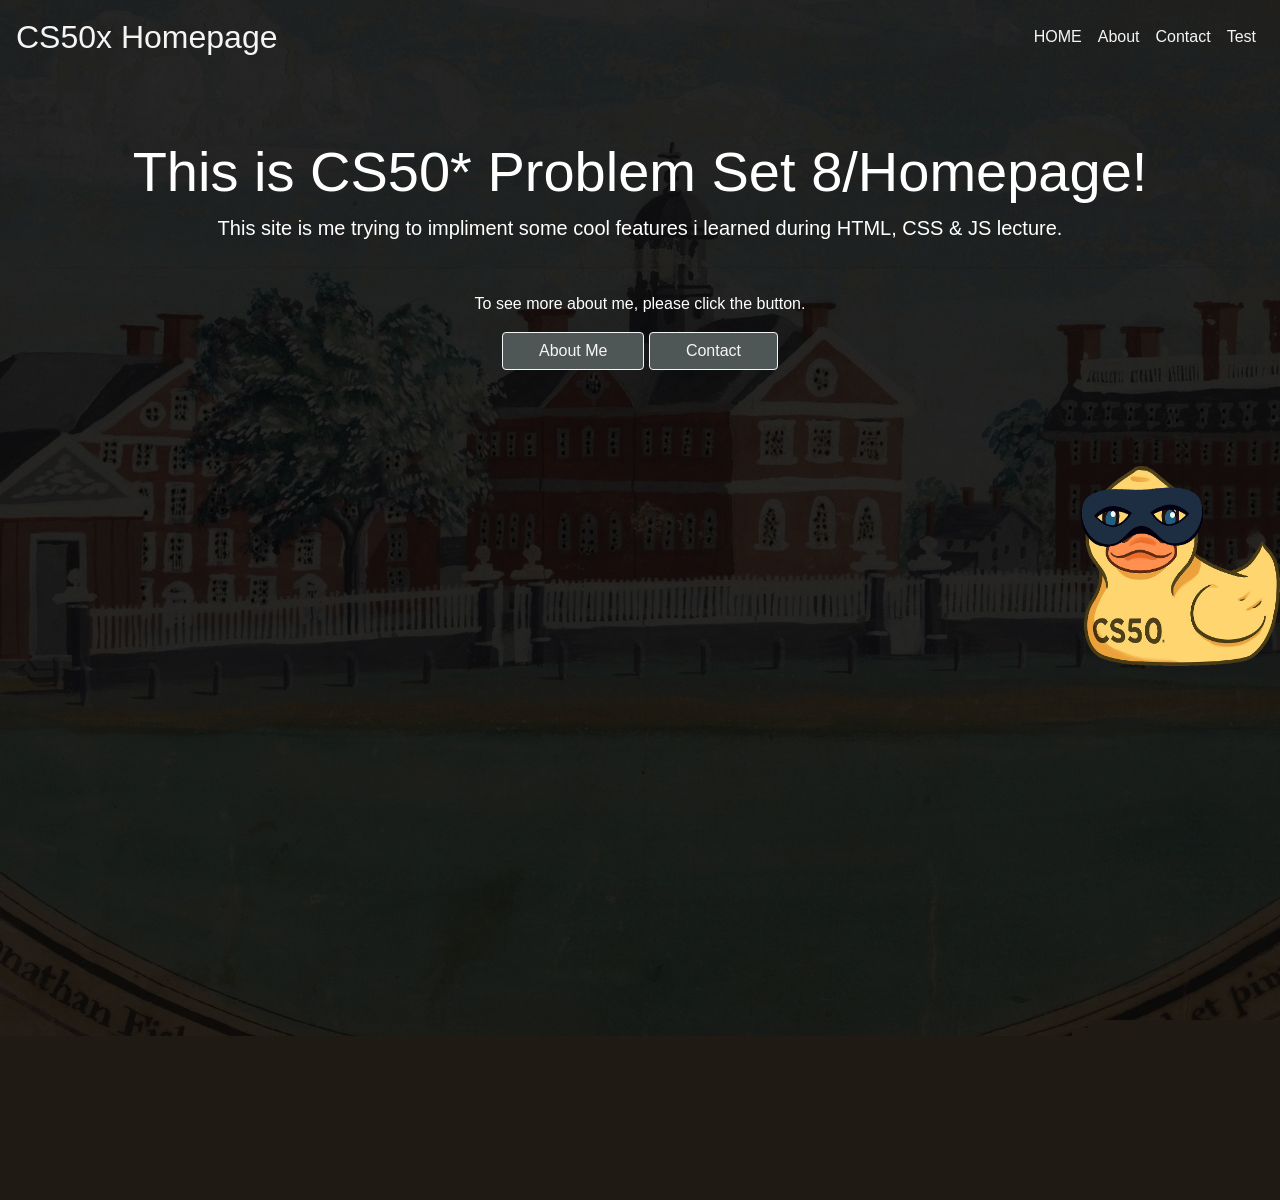
<file: pset8/homepage/index.html>
<!DOCTYPE html>

<html lang="en">
    <head>
        <link rel="stylesheet" href="https://cdn.jsdelivr.net/npm/bootstrap@4.5.3/dist/css/bootstrap.min.css" integrity="sha384-TX8t27EcRE3e/ihU7zmQxVncDAy5uIKz4rEkgIXeMed4M0jlfIDPvg6uqKI2xXr2" crossorigin="anonymous">
        <script src="https://code.jquery.com/jquery-3.5.1.slim.min.js" integrity="sha384-DfXdz2htPH0lsSSs5nCTpuj/zy4C+OGpamoFVy38MVBnE+IbbVYUew+OrCXaRkfj" crossorigin="anonymous"></script>
        <script src="https://cdn.jsdelivr.net/npm/bootstrap@4.5.3/dist/js/bootstrap.bundle.min.js" integrity="sha384-ho+j7jyWK8fNQe+A12Hb8AhRq26LrZ/JpcUGGOn+Y7RsweNrtN/tE3MoK7ZeZDyx" crossorigin="anonymous"></script>
        <link href="http://fonts.cdnfonts.com/css/bahnschrift" rel="stylesheet">
        <link href="stylesindex.css" rel="stylesheet">
        <meta name="viewport" content="width=device-width, initial-scale=1.0, maximum-scale=1.0, user-scalable=no" />
        <title>Yusuf Arslan - CS50 Homepage</title>
        <script>
             document.addEventListener('DOMContentLoaded', function(){
                let duck = document.querySelector('#duck');
                bootstrap_alert = function() {}
                bootstrap_alert.warning = function(message) {
                    $('#alert_placeholder').html('<div class="alert alert-danger" role="alert" style="text-align:center">'+message+'<button type="button" class="close" data-dismiss="alert" aria-label="Close"><span aria-hidden="true">&times;</span></button></div>')
                }
                duck.onclick = function() {
                    var audio = new Audio('quack.wav');
                    audio.play();
                    bootstrap_alert.warning("DON'T TOUCH THIS!");
                }
             });
        </script>
    </head>
    <body>
        <div id = "alert_placeholder"></div>
        <nav class="navbar navbar-expand-lg navbar-light bg-*">
            <a class="navbar-brand" href="index.html">CS50x Homepage</a>
            <button class="navbar-toggler" type="button" data-toggle="collapse" data-target="#navbarNav" aria-controls="navbarNav" aria-expanded="false" aria-label="Toggle navigation">
                <span class="navbar-toggler-icon"></span>
            </button>
            <div class="collapse navbar-collapse justify-content-end" id="navbarNav">
                <ul class="navbar-nav">
                    <li class="nav-item"><a class="nav-link" href="index.html">HOME <span class="sr-only">(current)</span></a></li>
                    <li class="nav-item"><a class="nav-link" href="about.html">About</a></li>
                    <li class="nav-item"><a class="nav-link" href="contact.html">Contact</a></li>
                    <li class="nav-item"><a class="nav-link" href="test.html">Test</a></li>
                </ul>
            </div>
        </nav>

        <div class="jumbotron">
            <h1 class="display-4">This is CS50<a href="https://cs50.harvard.edu/x/2022/" class="text-white">*</a> Problem Set 8/Homepage!</h1>
            <p class="lead">This site is me trying to impliment some cool features i learned during HTML, CSS & JS lecture.</p>
                <hr class="my-4">
                    <p>To see more about me, please click the button.</p>
                <button type="button" class="btn btn-light"><a href="about.html">About Me</a></button>
                <button type="button" class="btn btn-light"><a href="contact.html">Contact</a></button>
        </div>
        <div>
            <img src="duck.png" alt="Simply Easy Learning" width="200" height="200" id="duck">
        </div>
    </body>
</html>
</file>
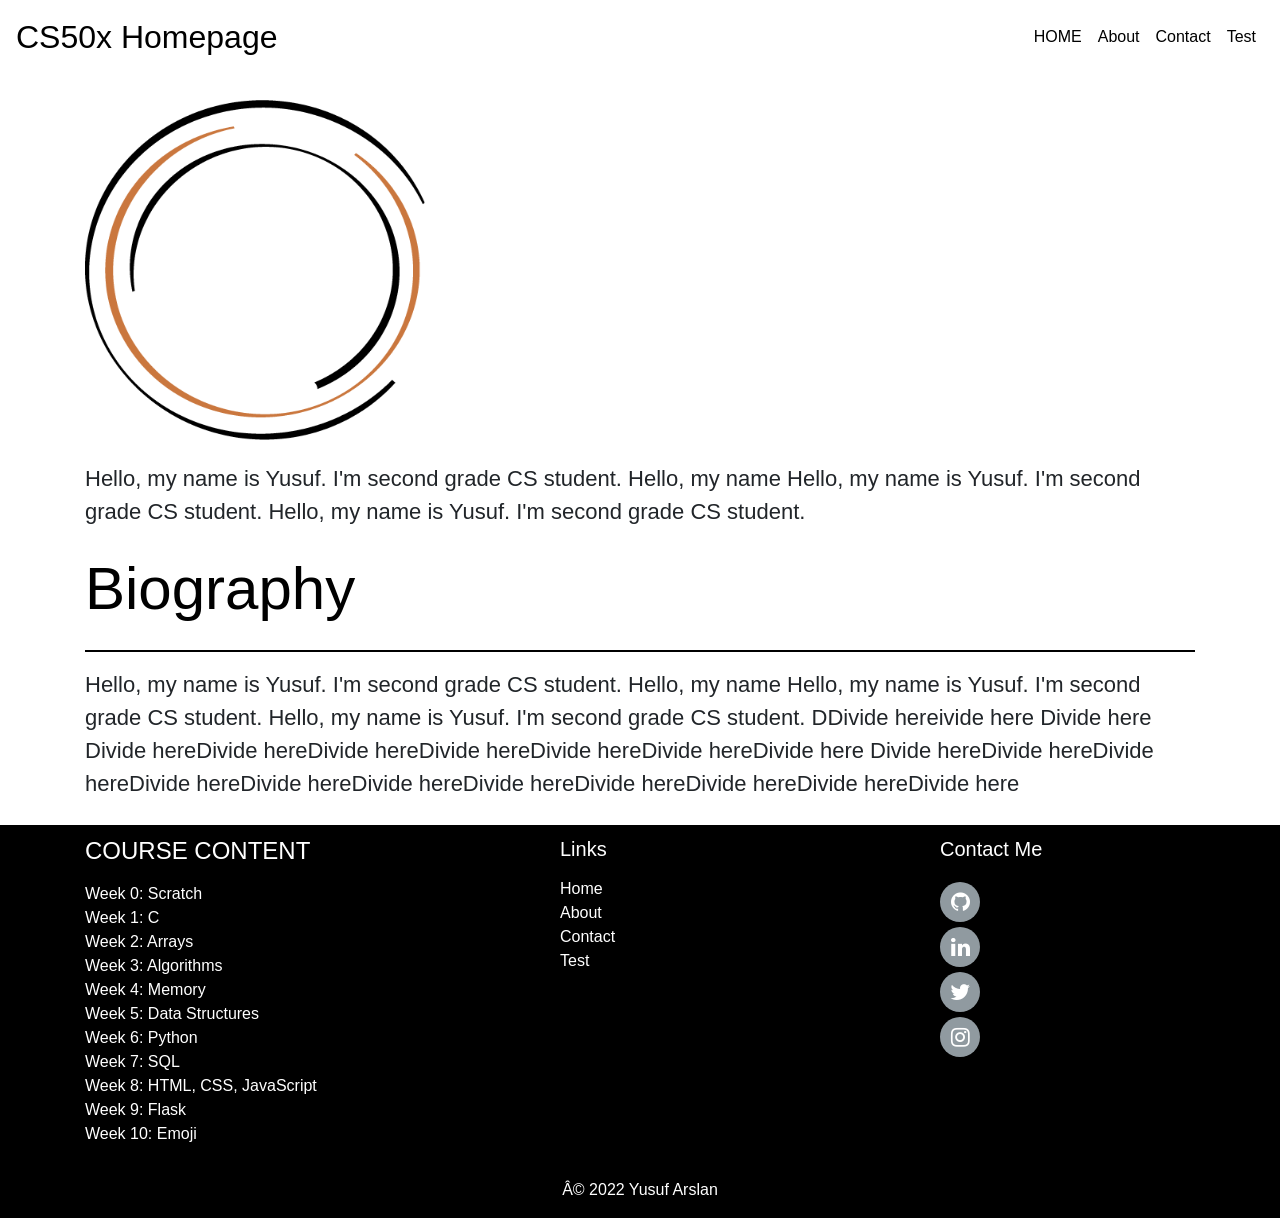
<file: pset8/homepage/about.html>
<!DOCTYPE html>

<html lang="en">

    <head>
        <link rel="stylesheet" href="https://cdn.jsdelivr.net/npm/bootstrap@4.5.3/dist/css/bootstrap.min.css" integrity="sha384-TX8t27EcRE3e/ihU7zmQxVncDAy5uIKz4rEkgIXeMed4M0jlfIDPvg6uqKI2xXr2" crossorigin="anonymous">
        <script src="https://code.jquery.com/jquery-3.5.1.slim.min.js" integrity="sha384-DfXdz2htPH0lsSSs5nCTpuj/zy4C+OGpamoFVy38MVBnE+IbbVYUew+OrCXaRkfj" crossorigin="anonymous"></script>
        <script src="https://cdn.jsdelivr.net/npm/bootstrap@4.5.3/dist/js/bootstrap.bundle.min.js" integrity="sha384-ho+j7jyWK8fNQe+A12Hb8AhRq26LrZ/JpcUGGOn+Y7RsweNrtN/tE3MoK7ZeZDyx" crossorigin="anonymous"></script>
        <link rel="stylesheet" href="https://cdnjs.cloudflare.com/ajax/libs/font-awesome/4.7.0/css/font-awesome.min.css">
        <link href="http://fonts.cdnfonts.com/css/bahnschrift" rel="stylesheet">
        <link href="stylesother.css" rel="stylesheet">
        <meta name="viewport" content="width=device-width, initial-scale=1.0, maximum-scale=1.0, user-scalable=no" />
        <title>About</title>
    </head>
    <body>
        <nav class="navbar navbar-expand-lg navbar-light bg-*">
            <a class="navbar-brand" href="index.html">CS50x Homepage</a>

            <button class="navbar-toggler" type="button" data-toggle="collapse" data-target="#navbarNav" aria-controls="navbarNav" aria-expanded="false" aria-label="Toggle navigation">
                <span class="navbar-toggler-icon"></span>
            </button>
            <div class="collapse navbar-collapse justify-content-end" id="navbarNav">
                <ul class="navbar-nav">
                    <li class="nav-item"><a class="nav-link" href="index.html">HOME</a></li>
                    <li class="nav-item"><a class="nav-link" href="about.html">About<span class="sr-only">(current)</span></a></li>
                    <li class="nav-item"><a class="nav-link" href="contact.html">Contact</a></li>
                    <li class="nav-item"><a class="nav-link" href="test.html">Test</a></li>
                </ul>
            </div>
        </nav>

        <div class="container" id="outter_container">

            <div style="padding-bottom: 2%;">
                <img src="circle.png" alt="pp" width="340" height="340" id="photo_of_mine">
            </div>
            <p class="introduction" style="font-size:22px">
                Hello, my name is Yusuf. I'm second grade CS student. Hello, my name
                Hello, my name is Yusuf. I'm second grade CS student. Hello, my name is Yusuf. I'm second grade CS student.
            </p>
            <p class="jumbotron" style="font-size:60px;">Biography</p>

            <hr class="line-bio">

            <p class="introduction" style="font-size:22px">
                Hello, my name is Yusuf. I'm second grade CS student. Hello, my name
                Hello, my name is Yusuf. I'm second grade CS student. Hello, my name is Yusuf. I'm second grade CS student.
                DDivide hereivide here Divide here Divide hereDivide hereDivide hereDivide hereDivide hereDivide hereDivide here
                Divide hereDivide hereDivide hereDivide hereDivide hereDivide hereDivide hereDivide hereDivide hereDivide hereDivide here
            </p>
        </div>
            <!-- Footer -->
    <footer class="page-footer-other">
        <div class="container">
            <!--Grid column-->
            <div class="row">
            <div class="col-lg-5 col-md-12 mb-10 mb-md-0" id="clm1">
                <h4 class="text-uppercase"><span style='color: white;'>Course Content</h4>
                <p>
                <ul class="list-unstyled mb-0" style="list-style: none;" ><span style='color: white;'>
                    <li><a href="https://cs50.harvard.edu/x/2022/weeks/0/" class="text-white">Week 0: Scratch</a></li>
                    <li><a href="https://cs50.harvard.edu/x/2022/weeks/1/" class="text-white">Week 1: C</a></li>
                    <li><a href="https://cs50.harvard.edu/x/2022/weeks/2/" class="text-white">Week 2: Arrays</a></li>
                    <li><a href="https://cs50.harvard.edu/x/2022/weeks/3/" class="text-white">Week 3: Algorithms</a></li>
                    <li><a href="https://cs50.harvard.edu/x/2022/weeks/4/" class="text-white">Week 4: Memory</a></li>
                    <li><a href="https://cs50.harvard.edu/x/2022/weeks/5/" class="text-white">Week 5: Data Structures</a></li>
                    <li><a href="https://cs50.harvard.edu/x/2022/weeks/6/" class="text-white">Week 6: Python</a></li>
                    <li><a href="https://cs50.harvard.edu/x/2022/weeks/7/" class="text-white">Week 7: SQL</a></li>
                    <li><a href="https://cs50.harvard.edu/x/2022/weeks/8/" class="text-white">Week 8: HTML, CSS, JavaScript</a></li>
                    <li><a href="https://cs50.harvard.edu/x/2022/weeks/9/" class="text-white">Week 9: Flask</a></li>
                    <li><a href="https://cs50.harvard.edu/x/2022/weeks/10/ " class="text-white">Week 10: Emoji</a></li>
                </ul>
                </p>
            </div>

            <!--Grid column-->

            <!--Grid column-->
            <div class="col-lg-4 col-md-6 mb-10 mb-md-0" id="clm2">
                <h5><span style='color: white;'>Links</h5>
                <p>
                <ul class="list-unstyled mb-0">
                    <li><a href="index.html" class="text-white">Home</a></li>
                    <li><a href="about.html" class="text-white">About</a></li>
                    <li><a href="contact.html" class="text-white">Contact</a></li>
                    <li><a href="test.html" class="text-white">Test</a></li>
                </ul>
                </p>
            </div>
            <!--Grid column-->

            <!--Grid column-->
            <div class="col-lg-3 col-md-6 mb-10 mb-md-0" id="clm3">
                <h5 class="mb-0"><span style='color: white;'>Contact Me</h5>
                <p>
                <ul class="list-unstyled">
                    <div class="social"><!--HTML Body Start-->
                        <li><a href="https://github.com/yusufarsln98"><i class="fa fa-lg fa-github"></i></a></li>
                        <li><a href="https://www.linkedin.com/in/yusufarsln98/"><i class="fa fa-lg fa-linkedin"></i></a></li>
                        <li><a href="https://twitter.com/yusufarsln98"><i class="fa fa-lg fa-twitter"></i></a></li>
                        <li><a href="https://www.instagram.com/yusufarsln98/"><i class="fa fa-lg fa-instagram"></i></a></li>
                    </div>
                </ul>
                </p>
            </div>
            </div>
        <!--Grid column-->
        </div>
        <!-- Copyright -->
        <div class="footer-copyright text-center py-3"><span style='color: white;'>© 2022 Yusuf Arslan </div>
        <!-- Copyright -->
    </footer>

    <!-- Footer -->
    </body>
</file>
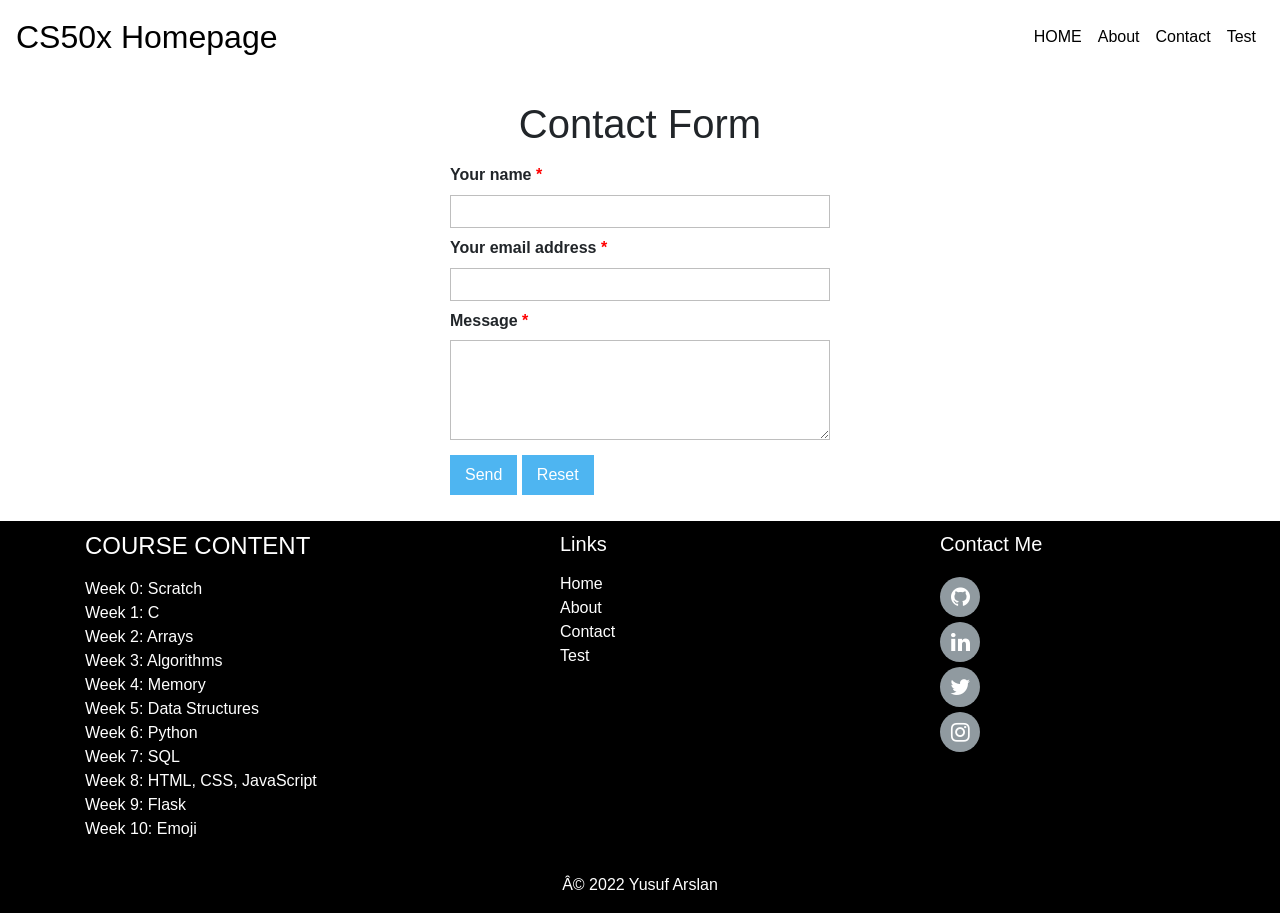
<file: pset8/homepage/contact.html>
<!DOCTYPE html>

<html lang="en">

    <head>
        <link rel="stylesheet" href="https://cdn.jsdelivr.net/npm/bootstrap@4.5.3/dist/css/bootstrap.min.css" integrity="sha384-TX8t27EcRE3e/ihU7zmQxVncDAy5uIKz4rEkgIXeMed4M0jlfIDPvg6uqKI2xXr2" crossorigin="anonymous">
        <script src="https://code.jquery.com/jquery-3.5.1.slim.min.js" integrity="sha384-DfXdz2htPH0lsSSs5nCTpuj/zy4C+OGpamoFVy38MVBnE+IbbVYUew+OrCXaRkfj" crossorigin="anonymous"></script>
        <script src="https://cdn.jsdelivr.net/npm/bootstrap@4.5.3/dist/js/bootstrap.bundle.min.js" integrity="sha384-ho+j7jyWK8fNQe+A12Hb8AhRq26LrZ/JpcUGGOn+Y7RsweNrtN/tE3MoK7ZeZDyx" crossorigin="anonymous"></script>
        <link rel="stylesheet" href="https://cdnjs.cloudflare.com/ajax/libs/font-awesome/4.7.0/css/font-awesome.min.css">
        <link href="http://fonts.cdnfonts.com/css/bahnschrift" rel="stylesheet">
        <link href="stylesother.css" rel="stylesheet">
        <meta name="viewport" content="width=device-width, initial-scale=1.0, maximum-scale=1.0, user-scalable=no" />
        <title>Contact</title>
        <script>
            function validateForm()
            {
                var name = document.forms["myForm"]["name"];
                var email = document.forms["myForm"]["email"];
                var message = document.forms["myForm"]["message"];

                if (name.value == "")
                {
                    document.getElementById('errorname').innerHTML="Please enter a valid name";
                    name.focus();
                    return false;
                }else{
                    document.getElementById('errorname').innerHTML="";
                }

                if (email.value == "")
                {
                    document.getElementById('erroremail').innerHTML="Please enter a valid email address";
                    email.focus();
                    return false;
                }else{
                    document.getElementById('erroremail').innerHTML="";
                }

                if (email.value.indexOf("@", 0) < 0)
                {
                    document.getElementById('erroremail').innerHTML="Please enter a valid email address";
                    email.focus();
                    return false;
                }

                if (email.value.indexOf(".", 0) < 0)
                {
                    document.getElementById('erroremail').innerHTML="Please enter a valid email address";
                    email.focus();
                    return false;
                }

                if (message.value == "")
                {
                    document.getElementById('errormsg').innerHTML="Please enter a valid message";
                    message.focus();
                    return false;
                }else{
                    document.getElementById('errormsg').innerHTML="";
                }

                document.getElementById('myForm').reset();
                message="For privacy reasons, your message has not been delivered. Please communicate via social media accounts.";
                $('#alert_placeholder').html('<div class="alert alert-info" role="alert" style="text-align:center">'+message+'<button type="button" class="close" data-dismiss="alert" aria-label="Close"><span aria-hidden="true">&times;</span></button></div>')
                return false;
            }
        </script>
    </head>
    <body>
        <div id = "alert_placeholder"></div>
        <nav class="navbar navbar-expand-lg navbar-light bg-*">
            <a class="navbar-brand" href="index.html">CS50x Homepage</a>

            <button class="navbar-toggler" type="button" data-toggle="collapse" data-target="#navbarNav" aria-controls="navbarNav" aria-expanded="false" aria-label="Toggle navigation">
                <span class="navbar-toggler-icon"></span>
            </button>
            <div class="collapse navbar-collapse justify-content-end" id="navbarNav">
                <ul class="navbar-nav">
                    <li class="nav-item"><a class="nav-link" href="index.html">HOME</a></li>
                    <li class="nav-item"><a class="nav-link" href="about.html">About</a></li>
                    <li class="nav-item"><a class="nav-link" href="contact.html">Contact<span class="sr-only">(current)</span></a></li>
                    <li class="nav-item"><a class="nav-link" href="test.html">Test</a></li>
                </ul>
            </div>
        </nav>
        <div class="container" id="outter_container">

            <div id="form-div">
                <h1 id="contact=h1">Contact Form</h1>
                <form name="myForm" action="" onsubmit="return validateForm()" method="post" id="myForm">
                    <table class="form-style">
                        <tr>
                        <td>
                            <label>
                                Your name <span class="required">*</span>
                            </label>
                        </td>
                        <td>
                            <input type="text" name="name" class="long"/>
                            <span class="error" id="errorname"></span>
                        </td>
                        </tr>
                        <tr>
                        <td>
                            <label>
                                Your email address <span class="required">*</span>
                            </label>
                        </td>
                        <td>
                            <input type="email" name="email" class="long"/>
                            <span class="error" id="erroremail"></span>
                        </td>
                        </tr>
                        <tr>
                        <td>
                            <label>
                                Message <span class="required">*</span>
                            </label>
                        </td>
                        <td>
                            <textarea name="message" class="long field-textarea"></textarea>
                            <span class="error" id="errormsg"></span>
                        </td>
                        </tr>
                        <tr>
                        <td></td>
                        <td>
                            <input type="submit" value="Send">
                            <input type="reset" value="Reset">
                        </td>
                        </tr>
                    </table>
                </form>
            </div>
        </div>
            <!-- Footer -->
    <footer class="page-footer-other">
        <div class="container">
            <!--Grid column-->
            <div class="row">
            <div class="col-lg-5 col-md-12 mb-10 mb-md-0" id="clm1">
                <h4 class="text-uppercase"><span style='color: white;'>Course Content</h4>
                <p>
                <ul class="list-unstyled mb-0" style="list-style: none;" ><span style='color: white;'>
                    <li><a href="https://cs50.harvard.edu/x/2022/weeks/0/" class="text-white">Week 0: Scratch</a></li>
                    <li><a href="https://cs50.harvard.edu/x/2022/weeks/1/" class="text-white">Week 1: C</a></li>
                    <li><a href="https://cs50.harvard.edu/x/2022/weeks/2/" class="text-white">Week 2: Arrays</a></li>
                    <li><a href="https://cs50.harvard.edu/x/2022/weeks/3/" class="text-white">Week 3: Algorithms</a></li>
                    <li><a href="https://cs50.harvard.edu/x/2022/weeks/4/" class="text-white">Week 4: Memory</a></li>
                    <li><a href="https://cs50.harvard.edu/x/2022/weeks/5/" class="text-white">Week 5: Data Structures</a></li>
                    <li><a href="https://cs50.harvard.edu/x/2022/weeks/6/" class="text-white">Week 6: Python</a></li>
                    <li><a href="https://cs50.harvard.edu/x/2022/weeks/7/" class="text-white">Week 7: SQL</a></li>
                    <li><a href="https://cs50.harvard.edu/x/2022/weeks/8/" class="text-white">Week 8: HTML, CSS, JavaScript</a></li>
                    <li><a href="https://cs50.harvard.edu/x/2022/weeks/9/" class="text-white">Week 9: Flask</a></li>
                    <li><a href="https://cs50.harvard.edu/x/2022/weeks/10/ " class="text-white">Week 10: Emoji</a></li>
                </ul>
                </p>
            </div>

            <!--Grid column-->

            <!--Grid column-->
            <div class="col-lg-4 col-md-6 mb-10 mb-md-0" id="clm2">
                <h5><span style='color: white;'>Links</h5>
                <p>
                <ul class="list-unstyled mb-0">
                    <li><a href="index.html" class="text-white">Home</a></li>
                    <li><a href="about.html" class="text-white">About</a></li>
                    <li><a href="contact.html" class="text-white">Contact</a></li>
                    <li><a href="test.html" class="text-white">Test</a></li>
                </ul>
                </p>
            </div>
            <!--Grid column-->

            <!--Grid column-->
            <div class="col-lg-3 col-md-6 mb-10 mb-md-0" id="clm3">
                <h5 class="mb-0"><span style='color: white;'>Contact Me</h5>
                <p>
                <ul class="list-unstyled">
                    <div class="social"><!--HTML Body Start-->
                        <li><a href="https://github.com/yusufarsln98"><i class="fa fa-lg fa-github"></i></a></li>
                        <li><a href="https://www.linkedin.com/in/yusufarsln98/"><i class="fa fa-lg fa-linkedin"></i></a></li>
                        <li><a href="https://twitter.com/yusufarsln98"><i class="fa fa-lg fa-twitter"></i></a></li>
                        <li><a href="https://www.instagram.com/yusufarsln98/"><i class="fa fa-lg fa-instagram"></i></a></li>
                    </div>
                </ul>
                </p>
            </div>
            </div>
        <!--Grid column-->
        </div>


        <!-- Copyright -->
        <div class="footer-copyright text-center py-3"><span style='color: white;'>© 2022 Yusuf Arslan </div>
        <!-- Copyright -->

    </footer>

    <!-- Footer -->
    </body>
</file>
<file: pset8/homepage/stylesindex.css>
/* Set the background picture */
body, html {
    font-family: 'Bahnschrift', sans-serif;
    color: black;
}

@media screen and (min-width: 981px){
    body{
        margin:0px;
        padding: 0px;
        background-image: url("desktop.jpg");
        background-color: #4E5756;
        background-repeat : no-repeat;
        background-position: bottom;
        background-size: fill;
        height: 1200px;
        overflow: hidden;

    }
}

@media screen and (max-width: 980px){
    body{
        margin:0px;
        padding: 0px;
        background-image: url("mobile.jpg");
        background-color: #4E5756;
        background-repeat : no-repeat;
        background-position: center fixed;
        background-size: cover;
        overflow: hidden;
    }
}

.navbar-light .navbar-brand
{
    color: #F5F5F5;
    font-size: 2em;
    margin: 0px;
}

.navbar-light .navbar-brand:hover
{
    color: #F5F5F5;
}

.navbar .navbar-nav .nav-link
{
    color: #F5F5F5;
    font-size: 1em;
}

.navbar .navbar-nav .nav-link:hover
{
    color: #F5F5F5;
}

.navbar .navbar-nav .nav-item
{
    position: relative;
}
.navbar .navbar-nav .nav-item::after
{
    position: absolute;
    bottom: 0;
    left: 0;
    right: 0;
    margin: auto;
    background-color: #935E55;
    width: 0%;
    content: "";
    height: 3px;
    transition: all 0.5s;
}

.navbar .navbar-nav .nav-item:hover::after
{
    width: 100%;
}

.navbar-toggler
{
    background-color: #FFF
}

.container
{
    max-width: 1440px;
    margin: auto;
    padding: auto;
}

.jumbotron {
    background: rgba(0,0,0, 0);
    color: #fff;
    margin-left: 0;
    text-align: center;
    padding: 0, 0, 0, 0;
}
.btn
{
    background-color: #4E5756;
    border-color: #F5F5F5;
    color: #935E55;
    padding: 6px 36px;
    text-align: center;
    text-decoration: none;
    display: inline-block;
    font-size: 16px;
    font-family: 'Gill Sans', 'Gill Sans MT', Calibri, 'Trebuchet MS', sans-serif;
    transition-duration: 0.4s;
}
.btn:hover
{
    background-color: #935E55;
    color: white;
}

a
{
    color: #F5F5F5;
    text-decoration: none;
}

a:hover
{
    color: #F5F5F5;
    transition-duration: 0.4s;
    text-decoration: none;
}

#duck
{
    margin-bottom: 10%;
    float: right;
    position: auto;
}





/* --- Background picture --- */

/*
body {
    background-color: #fff;
    color: #212529;
    font-size: 1rem;
    font-weight: 400;
    line-height: 1.5;
    margin: 0;
    text-align: left;
}

.container {
    margin-left: auto;
    margin-right: auto;
    padding-left: 10px;
    padding-right: 10px;
}



.breadcrumb {
    display: -ms-flexbox;
    display: flex;
    -ms-flex-wrap: wrap;
    flex-wrap: wrap;
    padding: 0.75rem 1rem;
    margin-bottom: 1rem;
    list-style: none;
    background-color: #F8F9FA;
    border-radius: 0.25rem;
}

.breadcrumb-item {
    display: -ms-flexbox;
    display: flex;
}

.breadcrumb-item.active {
    color: #000000;
}

.section {
    padding: 0.5rem 2rem 1rem 2rem;
}

.section:hover {
    background-color: #F8F9FA;
    transition: color 2s ease-in-out, background-color 0.15s ease-in-out;
}

h1 {
    font-family: 'Montserrat', sans-serif;
    font-size: 48px;
}

Link style of THIS IS part
a.jumbotron:link {
    color: white;
    background-color: transparent;
    text-decoration: none;
}
a.jumbotron:visited {
    color: white;
    background-color: transparent;
    text-decoration: none;
}

a.jumbotron:hover {
    color: white;
    background-color: transparent;
    text-decoration: underline;
  }


Link style for other links

a:link {
  color: #A51C30;
  background-color: transparent;
  text-decoration: none;
}
a:visited {
  color: #A51C30;
  background-color: transparent;
  text-decoration: none;
}
a:hover {
  color: #A51C30;
  background-color: transparent;
  text-decoration: underline;
}
a:active {
  color: #A51C30;
  background-color: transparent;
  text-decoration: underline;
}
*/


/* * {
    border: 2px solid red;
} */


/* input[type="text"] {
    line-height: 1.8;
    width: 25%;
}

input[type="text"]:hover {
    background-color: #F8F9FA;
    transition: color 2s ease-in-out, background-color 0.15s ease-in-out;
} */
</file>
<file: pset8/homepage/stylesother.css>
body, html {
    font-family: 'Bahnschrift', sans-serif;
    color: auto;
}

body > nav
{
    background-color: white;
}

.navbar-light .navbar-brand
{
    color: black;
    font-size: 2em;
    margin: 0px;
}

.navbar-light .navbar-brand:hover
{
    color: black;
}

.navbar .navbar-nav .nav-link
{
    color: black;
    font-size: 1em;
}

.navbar .navbar-nav .nav-link:hover
{
    color: black;
}

.navbar .navbar-nav .nav-item
{
    position: relative;
}
.navbar .navbar-nav .nav-item::after
{
    position: absolute;
    bottom: 0;
    left: 0;
    right: 0;
    margin: auto;
    background-color: #935E55;
    width: 0%;
    content: "";
    height: 3px;
    transition: all 0.5s;
}

.navbar .navbar-nav .nav-item:hover::after
{
    width: 100%;
}

.navbar-toggler
{
    background-color: #FFF
}

.page-footer-other
{
    background-color: #000000;
}

#clm1, #clm2, #clm3
{
    margin-top: 1%;
}


.social ul {
    margin: 0;
    padding: 5px;
}

.social ul li {
    margin: 5px;
    list-style: none outside none;
    display: inline-block;
}

.social i {
    width: 40px;
    height: 40px;
    color: #FFF;
    background-color: #909AA0;
    font-size: 22px;
    text-align:center;
    padding-top: 12px;
    border-radius: 50%;
    -moz-border-radius: 50%;
    -webkit-border-radius: 50%;
    -o-border-radius: 50%;
    transition: all ease 0.3s;
    -moz-transition: all ease 0.3s;
    -webkit-transition: all ease 0.3s;
    -o-transition: all ease 0.3s;
    -ms-transition: all ease 0.3s;
    margin-top: 2%;
}

.social i:hover {
    color: #FFF;
    text-decoration: none;
    transition: all ease 0.3s;
    -moz-transition: all ease 0.3s;
    -webkit-transition: all ease 0.3s;
    -o-transition: all ease 0.3s;
    -ms-transition: all ease 0.3s;
}

.social .fa-github:hover { /* round github icon*/
    background: #2D333B;
}

.social .fa-linkedin:hover { /* round linkedin icon*/
    background: #0094BC;
}

.social .fa-twitter:hover { /* round twitter icon*/
    background: #00ABE3;
}

.social .fa-instagram:hover { /* round instagram icon*/
    background: #CD3F8A;
}


#outter_container
{
    margin-top: 2%;
    margin-bottom: 2%;
}

.jumbotron {
    background: rgba(0,0,0, 0);
    color: black;
    margin-bottom: 0rem;
    padding: 0rem 0rem;
    text-align: left;
}


#outter_container > hr
{
    border: 1px solid black;

}

/* Contact form */

#form-div
{
    align-items: center;
}

#contact\=h1
{
    text-align: center;
}

.form-style
{
    margin: auto;
    width: 380px;
    padding: 2% 1% 1% 2%;
}
.form-style td
{
    padding: 0;
    display: block;
    list-style: none;
    margin: 2% 0 0 0;
}
.form-style label
{
    margin:0 0 0 0;
    padding:0px;
    display:block;
    font-weight: bold;
}
.form-style .required
{
    color:red;
}
.form-style input[type=submit], .form-style input[type=reset]
{
    background: #4eb5f1;
    padding: 8px 15px 8px 15px;
    border: none;
    color: #fff;
}
.form-style input[type=submit]:hover, .form-style input[type=reset]:hover
{
    background: #909AA0;
    box-shadow:none;
    -moz-box-shadow:none;
    -webkit-box-shadow:none;
}
.form-style .field-textarea
{
    height: 100px;
}
.form-style input[type=text],
.form-style input[type=email],
textarea
{
    box-sizing: border-box;
    -webkit-box-sizing: border-box;
    -moz-box-sizing: border-box;
    border:1px solid #BEBEBE;
    padding: 1%;
    margin: 0%;
    -webkit-transition: all 0.30s ease-in-out;
    -moz-transition: all 0.30s ease-in-out;
    -ms-transition: all 0.30s ease-in-out;
    -o-transition: all 0.30s ease-in-out;
    outline: none;
}

.form-style .long
{
    width: 100%;
}

.form-style input[type=text]:focus,
.form-style input[type=email]:focus,
.form-style textarea:focus
{
    -moz-box-shadow: 0 0 8px #909AA0;
    -webkit-box-shadow: 0 0 8px #909AA0;
    box-shadow: 0 0 8px #909AA0;
    border: 1px solid #909AA0;
}

.error
{
    color: #D8000C;
    background-color: #FFBABA;
}


/* Set the background picture
body, html {
    font-family: Verdana, Geneva, Tahoma, sans-serif;
    /* height: 100%; */
    /* background-color: #333; */
    /* background-color: bisque; */
}

/* @media screen and (min-width: 981px){
    body{
        margin:0px;
        padding: 0px;
        background-image: url("desktop.jpg");
        background-color: #4E5756;
        background-repeat : no-repeat;
        background-position: bottom;
        background-size: fill;
        height: 1200px;
        overflow: hidden;

    }
}

@media screen and (max-width: 980px){
    body{
        margin:0px;
        padding: 0px;
        background-image: url("mobile.jpg");
        background-color: #4E5756;
        background-repeat : no-repeat;
        background-position: center fixed;
        background-size: cover;
        overflow: hidden;
    }
}

.navbar-light .navbar-brand
{
    color: #F5F5F5;
    font-size: 2em;
    margin: 0px;
}

.navbar-light .navbar-brand:hover
{
    color: #F5F5F5;
}

.navbar .navbar-nav .nav-link
{
    color: #F5F5F5;
    font-size: 1em;
}

.navbar .navbar-nav .nav-link:hover
{
    color: #F5F5F5;
}

.navbar .navbar-nav .nav-item
{
    position: relative;
}
.navbar .navbar-nav .nav-item::after
{
    position: absolute;
    bottom: 0;
    left: 0;
    right: 0;
    margin: auto;
    background-color: #935E55;
    width: 0%;
    content: "";
    height: 3px;
    transition: all 0.5s;
}

.navbar .navbar-nav .nav-item:hover::after
{
    width: 100%;
}

.navbar-toggler
{
    background-color: #FFF
}

.container
{
    max-width: 1440px;
    margin: auto;
    padding: auto;
}

.jumbotron {
    background: rgba(0,0,0, 0);
    color: #fff;
    margin-bottom: 0rem;
    padding: 3rem 1rem;
    text-align: left;
}
.btn
{
    background-color: #4E5756;
    border-color: #ffffff;
    color: #935E55;
    padding: 6px 36px;
    text-align: center;
    text-decoration: none;
    display: inline-block;
    font-size: 16px;
    font-family: 'Gill Sans', 'Gill Sans MT', Calibri, 'Trebuchet MS', sans-serif;
    transition-duration: 0.4s;
}

.btn:hover
{
    background-color: #935E55;
    color: white;
}

a
{
    color: #ffffff;
    text-decoration: none;
    background-color: transparent;
}

a:hover
{
    color: #ffffff;
    text-decoration: none;
    background-color: transparent;
}  */


/* --- Background picture --- */

/*
body {
    background-color: #fff;
    color: #212529;
    font-size: 1rem;
    font-weight: 400;
    line-height: 1.5;
    margin: 0;
    text-align: left;
}

.container {
    margin-left: auto;
    margin-right: auto;
    padding-left: 10px;
    padding-right: 10px;
}



.breadcrumb {
    display: -ms-flexbox;
    display: flex;
    -ms-flex-wrap: wrap;
    flex-wrap: wrap;
    padding: 0.75rem 1rem;
    margin-bottom: 1rem;
    list-style: none;
    background-color: #F8F9FA;
    border-radius: 0.25rem;
}

.breadcrumb-item {
    display: -ms-flexbox;
    display: flex;
}

.breadcrumb-item.active {
    color: #000000;
}

.section {
    padding: 0.5rem 2rem 1rem 2rem;
}

.section:hover {
    background-color: #F8F9FA;
    transition: color 2s ease-in-out, background-color 0.15s ease-in-out;
}

h1 {
    font-family: 'Montserrat', sans-serif;
    font-size: 48px;
}

Link style of THIS IS part
a.jumbotron:link {
    color: white;
    background-color: transparent;
    text-decoration: none;
}
a.jumbotron:visited {
    color: white;
    background-color: transparent;
    text-decoration: none;
}

a.jumbotron:hover {
    color: white;
    background-color: transparent;
    text-decoration: underline;
  }


Link style for other links

a:link {
  color: #A51C30;
  background-color: transparent;
  text-decoration: none;
}
a:visited {
  color: #A51C30;
  background-color: transparent;
  text-decoration: none;
}
a:hover {
  color: #A51C30;
  background-color: transparent;
  text-decoration: underline;
}
a:active {
  color: #A51C30;
  background-color: transparent;
  text-decoration: underline;
}
*/





/* input[type="text"] {
    line-height: 1.8;
    width: 25%;
}

input[type="text"]:hover {
    background-color: #F8F9FA;
    transition: color 2s ease-in-out, background-color 0.15s ease-in-out;
} */
</file>
